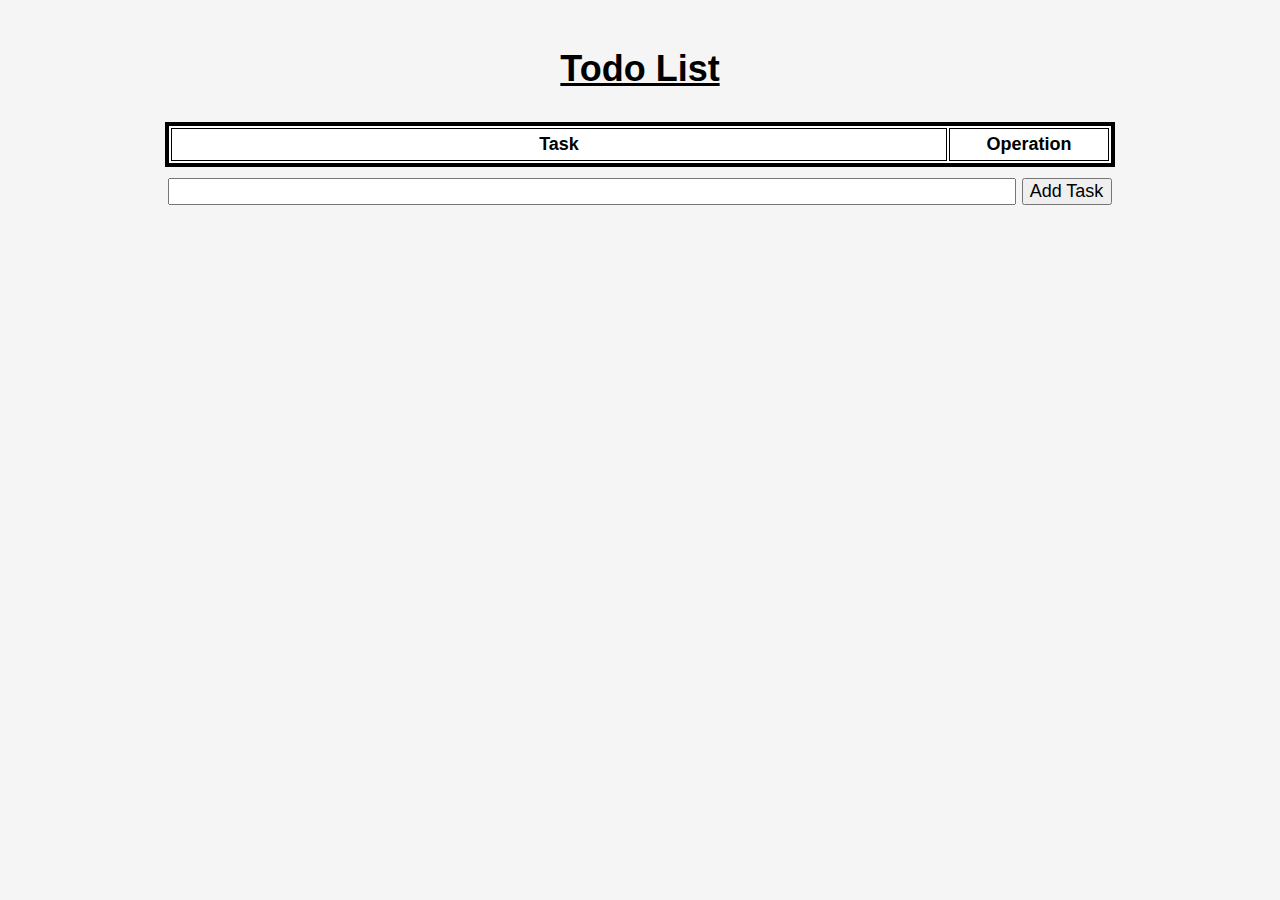
<file: static/index.html>
<!DOCTYPE html>

<html lang="en">
<head>
  <meta charset="utf-8">

  <title>Todo-List</title>
  <meta name="description" content="Keep track of what you need todo">
  <meta name="author" content="Ethan Schoen">

  <link rel="stylesheet" href="css/styles.css?v=1.0">

</head>

<body>
  <script src="js/scripts.js"></script>
  <h1 style="text-decoration: underline;">Todo List</h1>
  <table id="list">
    <colgroup>
      <col span="1" style="width: 20px;">
      <col span="1" style="width: calc(100% - 170px);">
      <col span="1" style="width: 160px;">
    </colgroup>
    <tr>
      <th class="taskcolumn" colspan="2">Task</th>
      <th class="opcolumn">Operation</th>
    </tr>
  </table>
  <form id="newtaskform">
    <input type="text" name="newtask" id="newtask" onkeydown="newTaskEnter(this)">
    <input type="button" value="Add Task" onclick="addTask(document.getElementById('newtask').value)">
  </form>
</body>
</html>
</file>
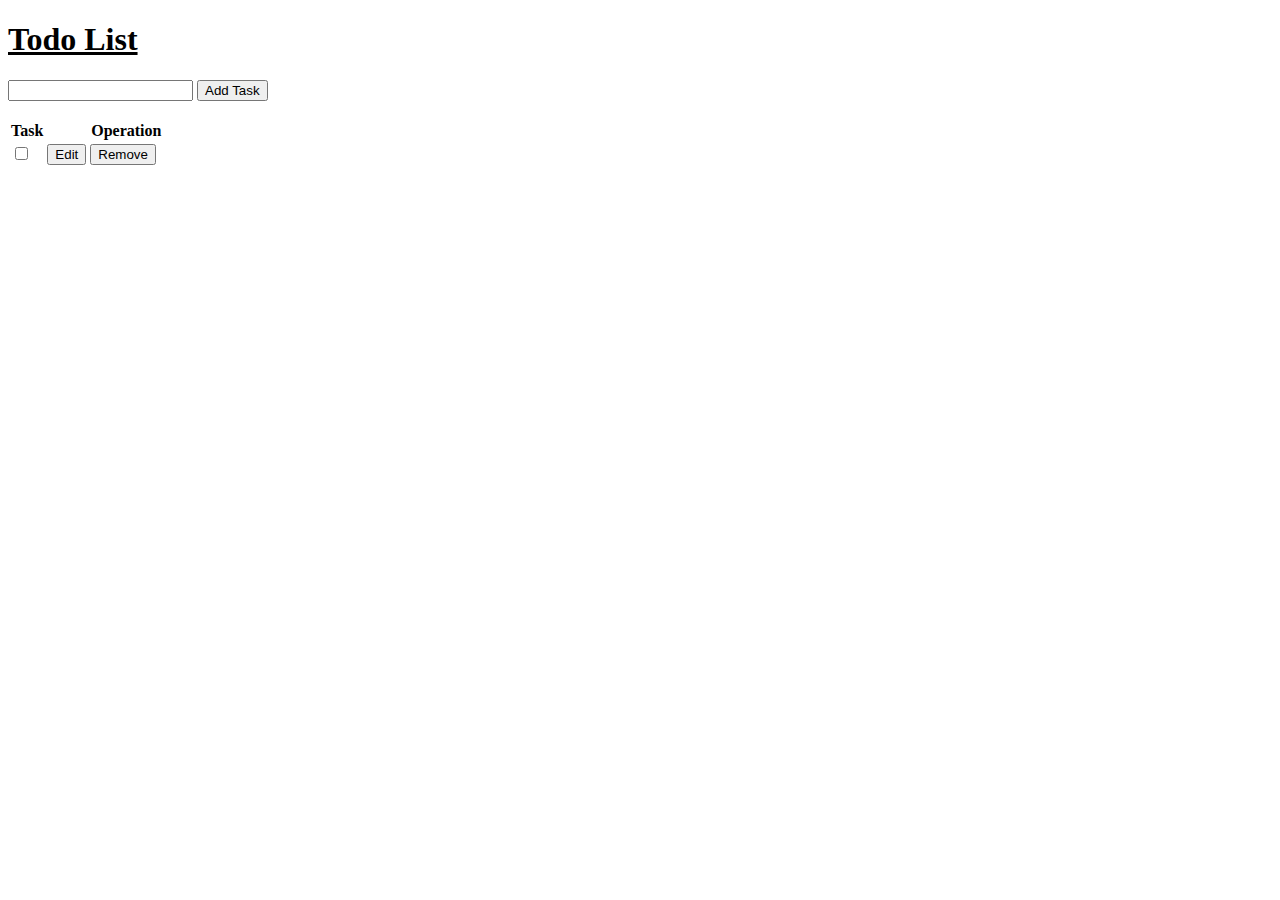
<file: src/main/resources/templates/showTasks.html>
<!DOCTYPE html>

<html lang="en">
<head>
  <meta charset="utf-8">

  <title>Todo-List</title>
  <meta name="author" content="Ethan Schoen">
  <meta name="description" content="Keep track of what you need todo">

  <link rel="stylesheet" th:href="@{/css/tasks.css}">

</head>

<body>
  <script th:src="@{/js/tasks.js}"></script>
  <h1 style="text-decoration: underline;">Todo List</h1>
  <form action="/add" method="POST" id="newtaskform">
    <input type="text" name="task" id="newtask">
    <input type="submit" value="Add Task">
  </form>
  <br>
  <table id="list">
    <colgroup>
      <col span="1" style="width: 25px;">
      <col span="1" style="width: 80%;width: -webkit-calc(100% - 170px);width: -moz-calc(100% - 170px);width: calc(100% - 170px);">
      <col span="1" style="width: 160px;">
    </colgroup>
    <tr>
      <th class="taskcolumn" colspan="2">Task</th>
      <th class="opcolumn">Operation</th>
    </tr>
    <tr th:each="task : ${tasks}" th:id="${task.id}">
        <td> <input type="checkbox" class="taskCheckBox" th:checked="${task.complete}" th:attr="onclick=|taskCheck(${task.id})|"> </td>
        <td class="taskcolumn" th:style="${task.complete ? 'text-decoration:line-through;' : '' }" th:text="${task.task}"> </td>
        <td class="opcolumn">
            <input type="button" value="Edit" class="editButton" th:attr="onclick=|editRow(${task.id})|">
            <input type="button" value="Remove" class="removeButton" th:attr="onclick=|deleteRow(${task.id})|">
        </td>
    </tr>
  </table>
</body>
</html>
</file>
<file: static/css/styles.css>
body {
    margin: 40px auto;
    max-width: 950px;
    line-height: 1.6;
    font-size:18px;
    padding: 0 10px;
    background: #f5f5f5;
    font-family: Verdana, Geneva, Tahoma, sans-serif;
    text-align: center;
}

table {
    border: 4px solid black;
    width: 100%;
    background-color: white;
    table-layout: fixed;
}

th, td {
    border: 1px solid black;
    word-wrap: break-word;
}

form input[type=text] {
    width: calc(100% - 110px);
    font-size:18px;
}

form input[type=button] {
    width: 90px;
    font-size:18px;
}

#newtaskform {
    margin: 10px auto;
}

td.taskcolumn {
    text-align: left;
}

.opcolumn input[type=button] {
    font-size:18px;
}

.editTaskInput {
    margin-left: 3px;
    width: calc(100% - 15px);
    font-size:18px;
}
</file>
